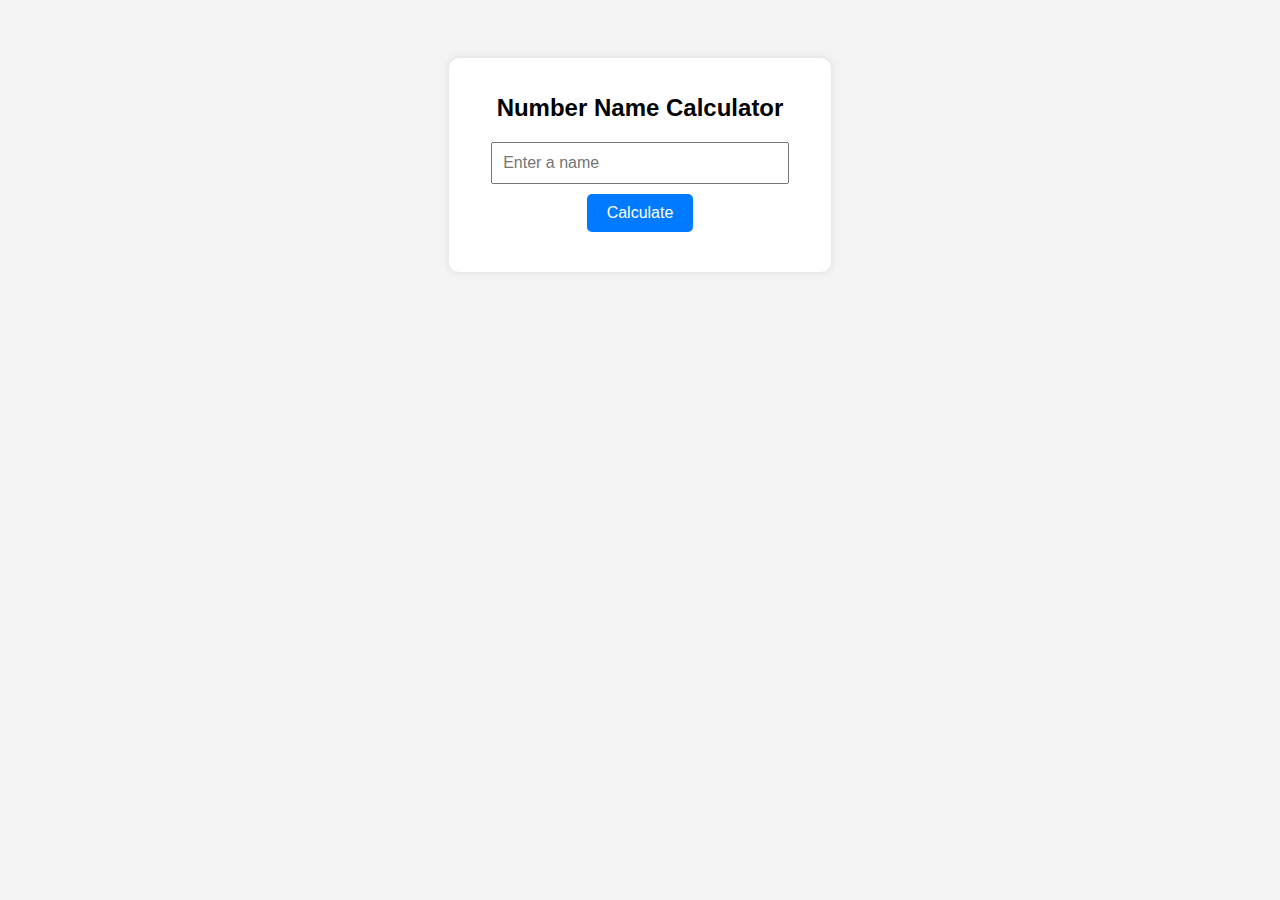
<file: index.html>
<!DOCTYPE html>
<html lang="en">
<head>
    <meta charset="UTF-8">
    <meta name="viewport" content="width=device-width, initial-scale=1.0">
    <title>Number Name calculator</title>
    <link rel="stylesheet" href="style.css">
</head>
<body>
    <div class="container">
        <h1>Number Name Calculator</h1>
        <input type="text" id="nameInput" placeholder="Enter a name">
        <button onclick="calculateNumerology()">Calculate</button>
        <p id="result"></p>
    </div>
    <script src="style.js"></script>
</body>
</html>
</file>
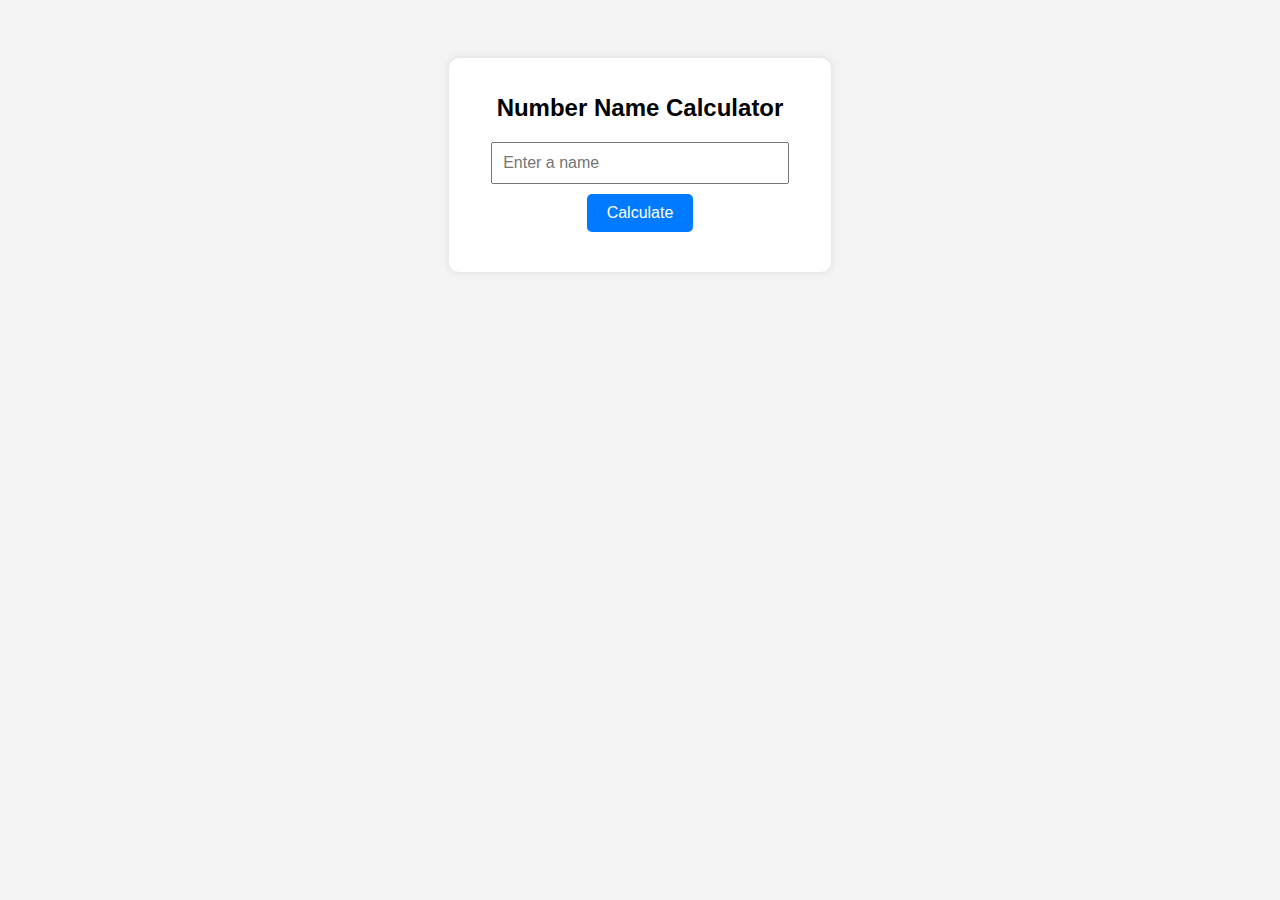
<file: head.html>
<!DOCTYPE html>
<html lang="en">
<head>
    <meta charset="UTF-8">
    <meta name="viewport" content="width=device-width, initial-scale=1.0">
    <title>Name Numerology Calculator</title>
    <link rel="stylesheet" href="style.css">
</head>
<body>
    <div class="container">
        <h1>Number Name Calculator</h1>
        <input type="text" id="nameInput" placeholder="Enter a name">
        <button onclick="calculateNumerology()">Calculate</button>
        <p id="result"></p>
    </div>
    <script src="style.js"></script>
</body>
</html>
</file>
<file: style.css>
body {
    font-family: Arial, sans-serif;
    background-color: #f4f4f4;
    text-align: center;
    padding: 50px;
}

.container {
    background: white;
    padding: 20px;
    border-radius: 10px;
    box-shadow: 0px 0px 10px rgba(0, 0, 0, 0.1);
    display: inline-block;
}

h1 {
    font-size: 24px;
    margin-bottom: 20px;
}

input {
    padding: 10px;
    width: 80%;
    font-size: 16px;
    margin-bottom: 10px;
}

button {
    padding: 10px 20px;
    font-size: 16px;
    cursor: pointer;
    background-color: #007bff;
    color: white;
    border: none;
    border-radius: 5px;
}

button:hover {
    background-color: #0056b3;
}

p {
    font-size: 20px;
    font-weight: bold;
    margin-top: 10px;
}
</file>
